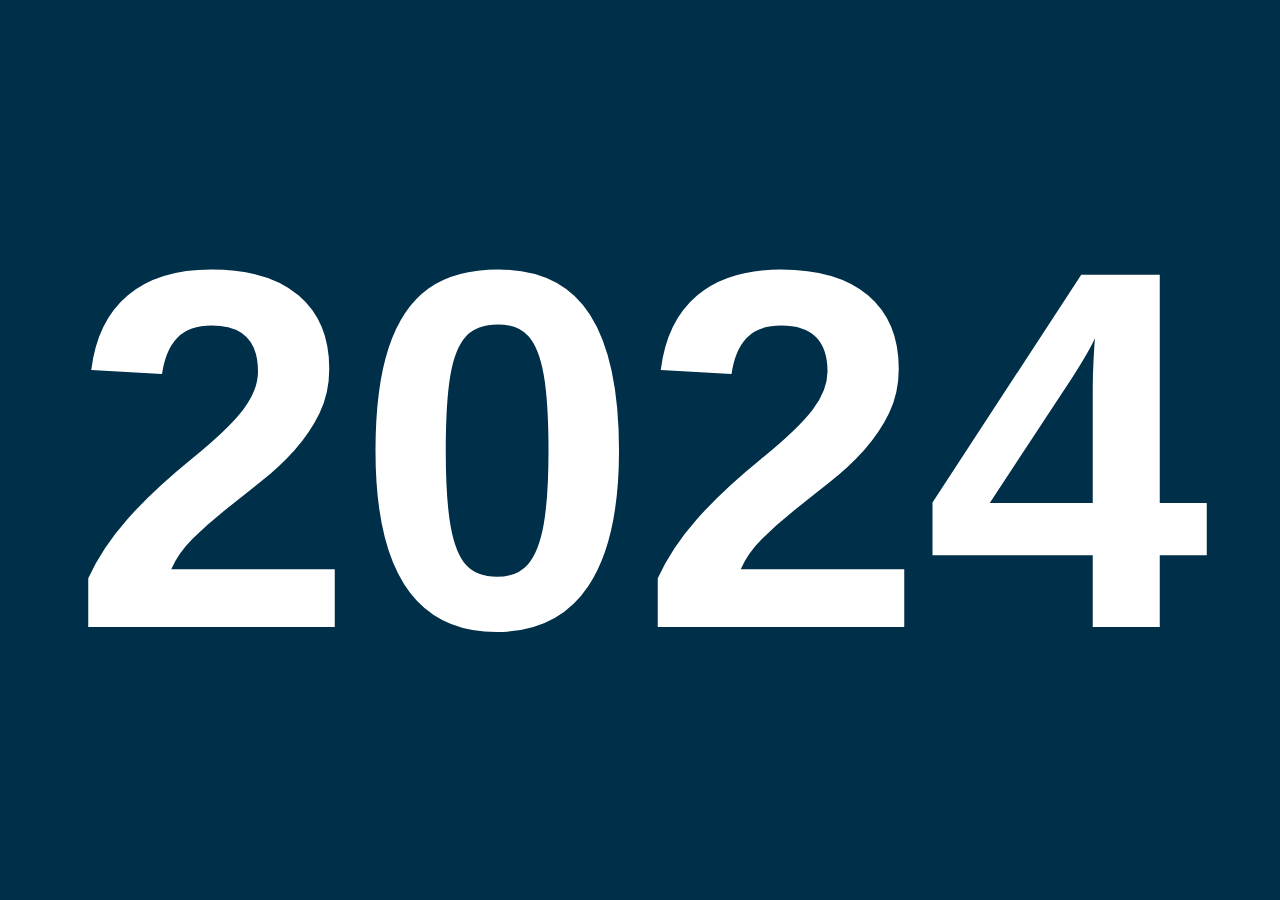
<file: 2024.html>
<!DOCTYPE html>
<html lang="en">
<head>
    <meta charset="UTF-8">
    <meta name="viewport" content="width=device-width, initial-scale=1.0">
    <title>2024</title>
    <style>
        body {
            margin: 0;
            display: flex;
            justify-content: center;
            align-items: center;
            height: 100vh;
            background-color: #003049;
            color: #FFFFFF;
            font-family: Arial, sans-serif;
            overflow: hidden;
        }
        h1 {
            font-size: 40vw;
            margin: 0;
        }
        a {
            color: #FFFFFF;
            text-decoration: none;
        }
    </style>
</head>
<body>
    <h1><a href="https://wheresgavinjones.com/">2024</a></h1>
</body>
</html>
</file>
